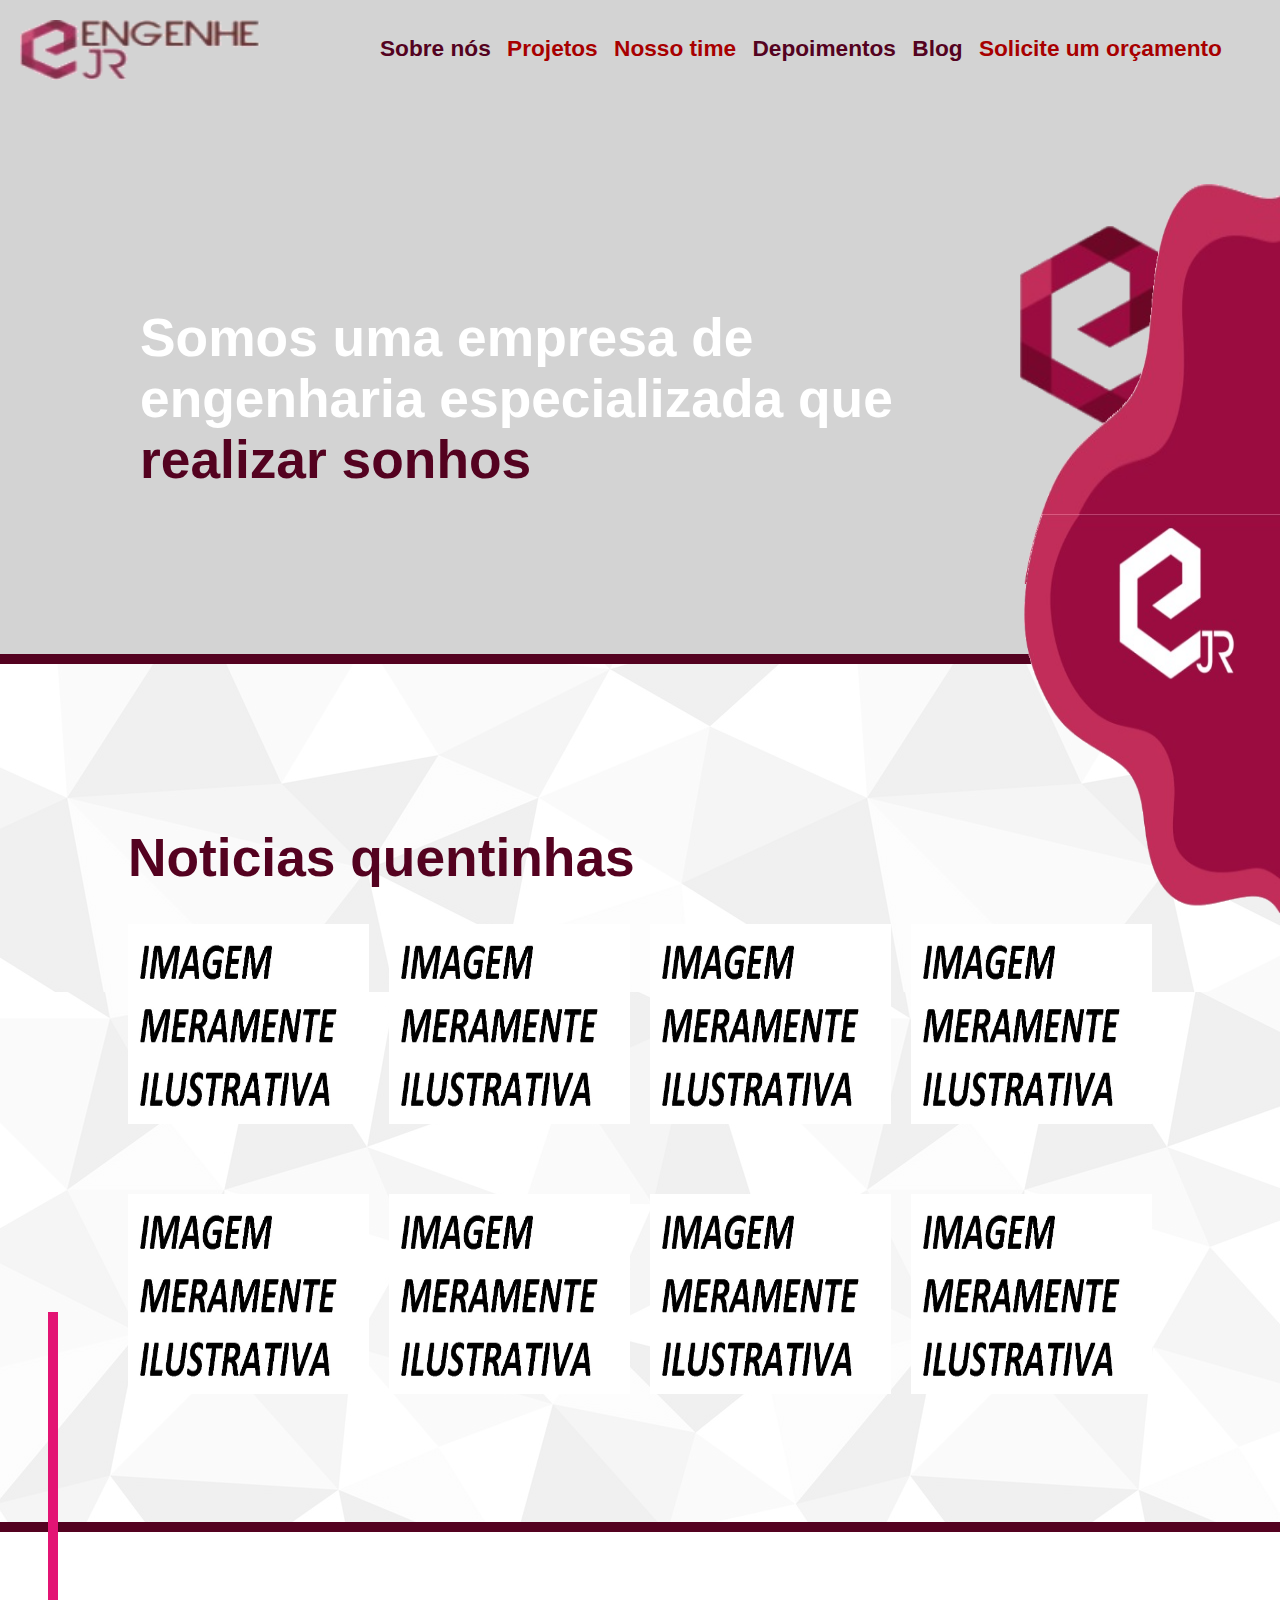
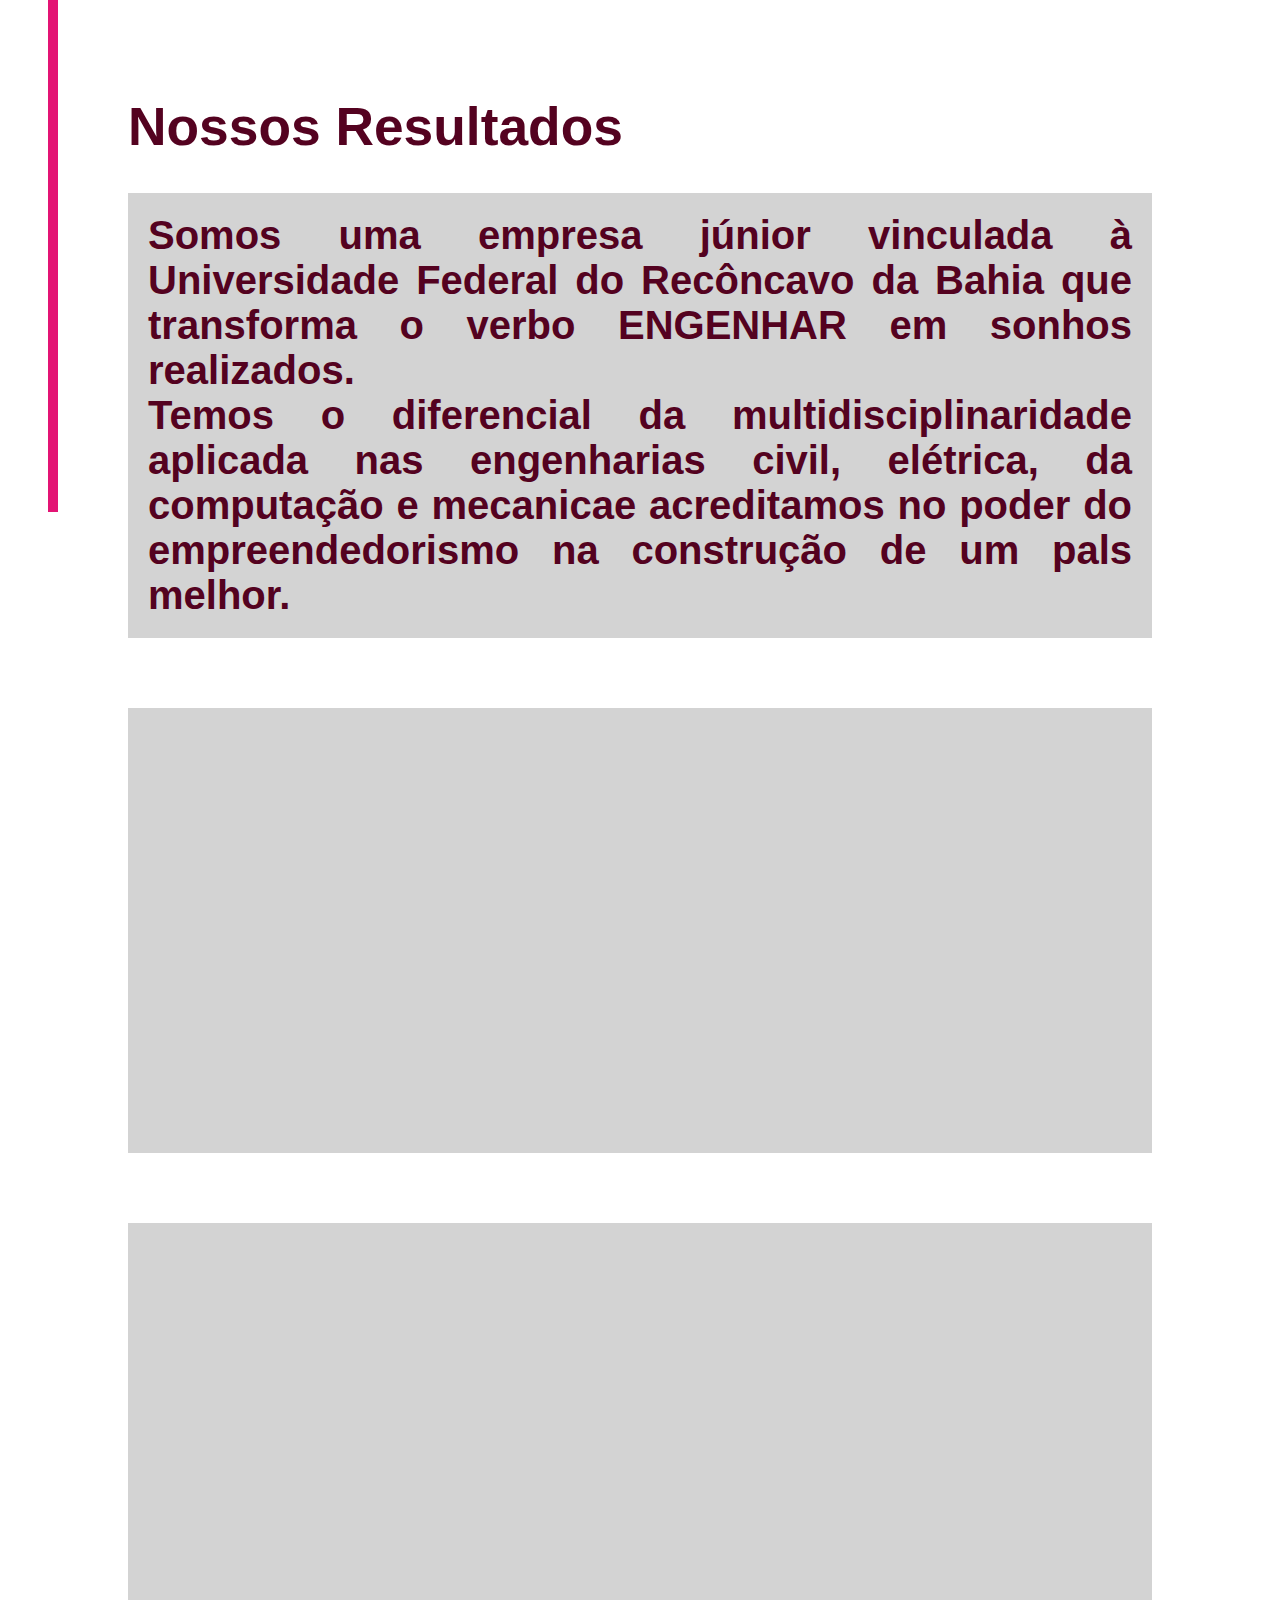
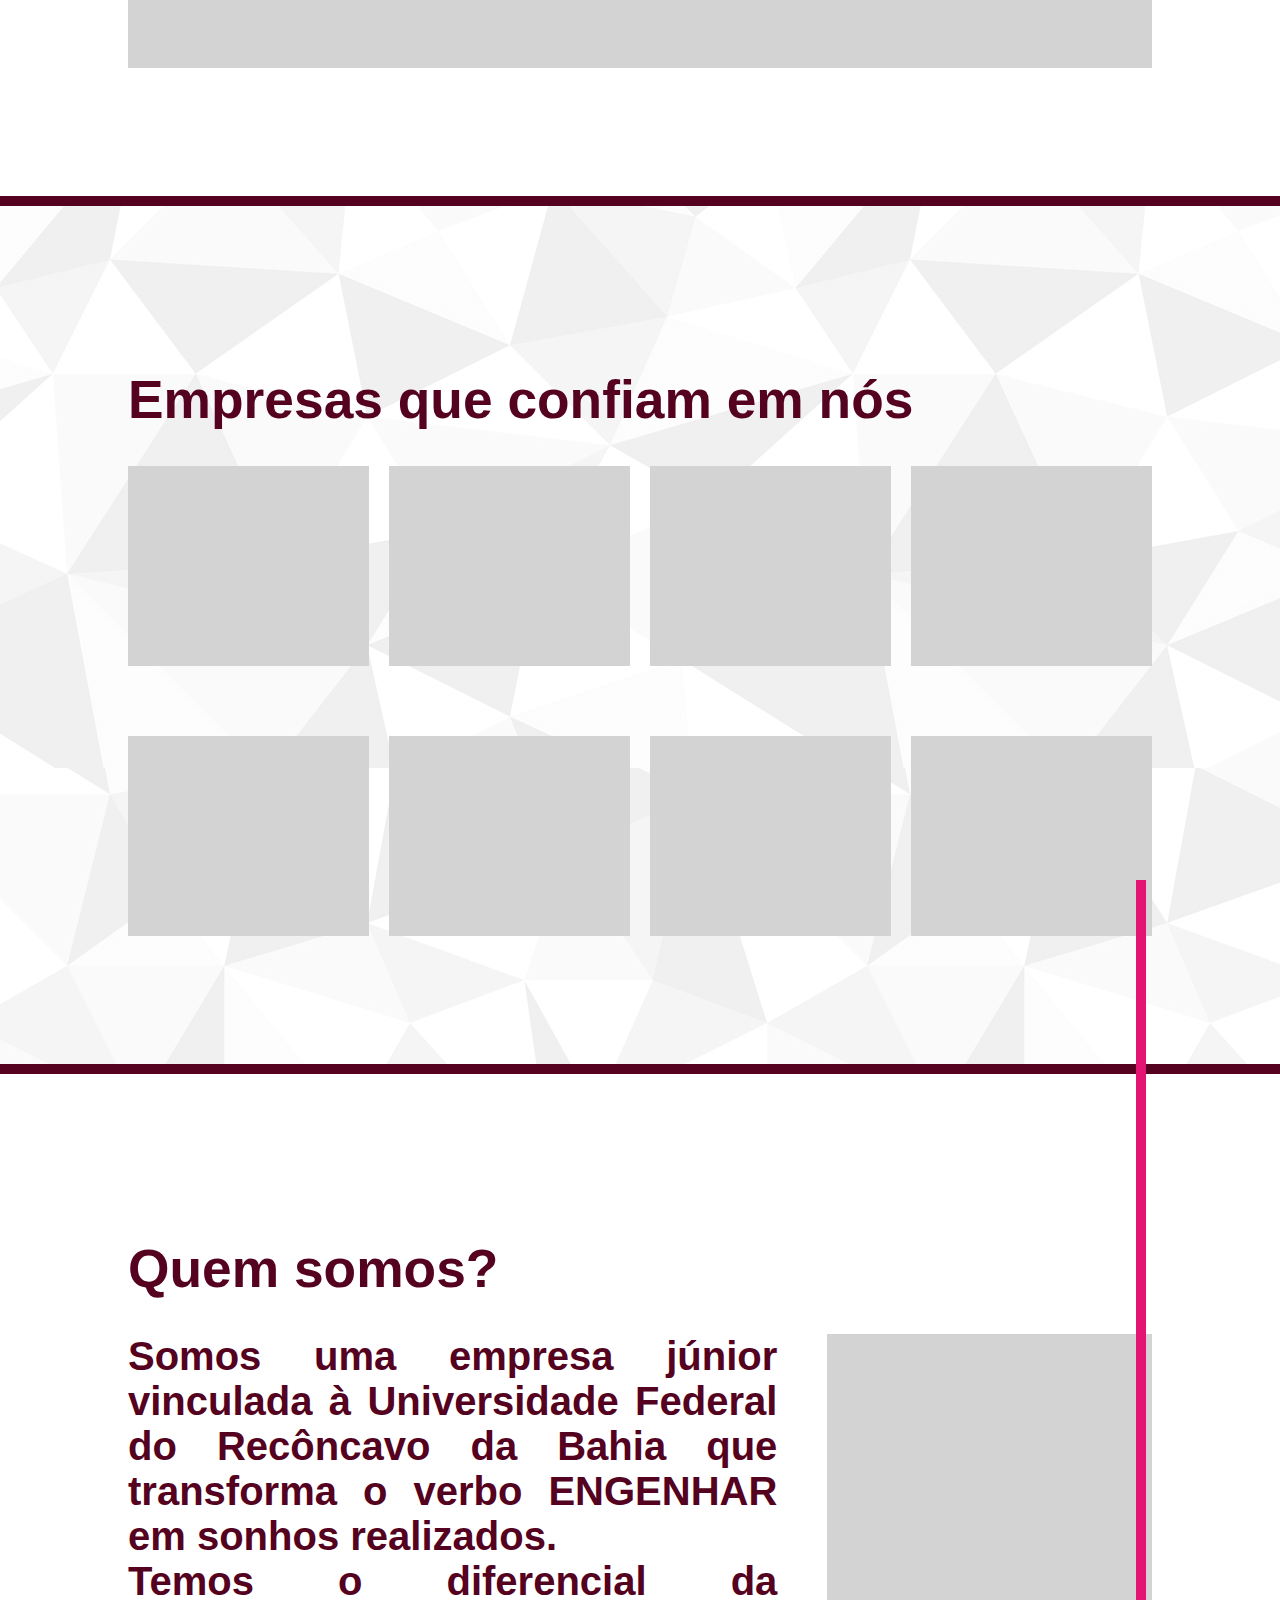
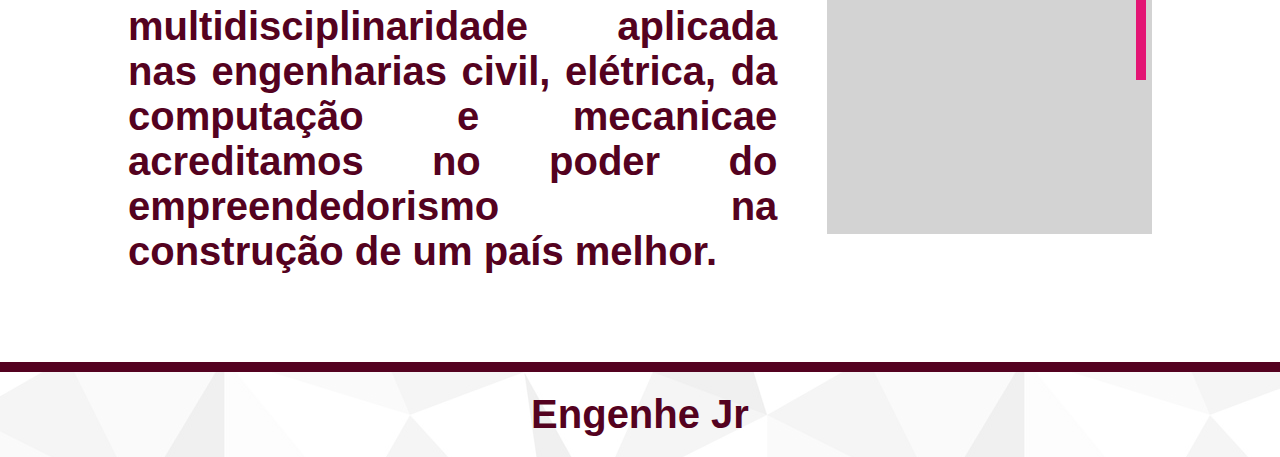
<file: index.html>
<!DOCTYPE html>
<html lang="pt-br">
<head>
    <meta charset="UTF-8">
    <meta http-equiv="X-UA-Compatible" content="IE=edge">
    <meta name="viewport" content="width=device-width, initial-scale=1.0">
    <title>Site teste</title>
    <link rel="stylesheet" href="visual.css">
    <script type="text/javascript" src="script.js"></script>
</head>
<body id="fundo">
    <div id="cabecalho2">
        <a href="index.html"><img src="imagens/logo.png" id="liEspecial"></a>
        <ul>
            <li><a href="pagina02.html"> Sobre nós</a></li>
            <li>Projetos</li>
            <li>Nosso time</li>
            <li><a href="Depoimentos.html">Depoimentos</a></li>
            <li><a href="Blog.html">Blog</a></li>
            <li>Solicite um orçamento</li>
        </ul>
    </div>
    <div id="meio">
            <div id="apresentacao" class="apresentacao">
                <div class="qqrcoisa" id="proporcao">
                    <h1 > <p id="letraDiferente">Somos uma empresa de <br> engenharia especializada que </p>realizar sonhos</h1>
                  <img src="imagens/logo2.png" id="logoEngenhe">  
                  </div>
            </div>
            <hr>
            <div id="noticias" class="bg_diamante">
                <img src="imagens/amoeba2.png" id="amoeba2">
                <img src="imagens/amoeba.png" id="amoeba">
                <div class="qqrcoisa">
                    <h1>Noticias quentinhas</h1>                   
                    <div id="container">
                        <div ><img src="imagens/imagemilust.jpeg" class="dimensao" id="noticia1"></div>
                        <div ><img src="imagens/imagemilust.jpeg" class="dimensao"></div>
                        <div ><img src="imagens/imagemilust.jpeg" class="dimensao"></div>
                        <div ><img src="imagens/imagemilust.jpeg" class="dimensao"></div>                          
                        <div ><img src="imagens/imagemilust.jpeg" class="dimensao"></div> 
                        <div ><img src="imagens/imagemilust.jpeg" class="dimensao"></div>
                        <div ><img src="imagens/imagemilust.jpeg" class="dimensao"></div>
                        <div ><img src="imagens/imagemilust.jpeg" class="dimensao"></div>
                    </div>
                    <hr class ="vertical">
                </div>
            </div>
            <hr>
            <div id="result" class="bg_branco">
                <div class="qqrcoisa">
                    <h1>Nossos Resultados</h1>
                    <div id="container2">
                        <div class="blocos" id="texto"> Somos uma empresa júnior vinculada à Universidade Federal do Recôncavo da Bahia que transforma o verbo ENGENHAR em sonhos realizados. <br>
                            Temos o diferencial da multidisciplinaridade aplicada nas engenharias civil, elétrica, da computação e mecanicae
                            acreditamos no poder do empreendedorismo na construção de um pals melhor. </div>
                        <div class="blocos"></div>
                        <div class="blocos"></div>
                    </div>    
                </div>
            </div>
            <hr>
            <div id="empresas" class="bg_diamante">
                <div class="qqrcoisa">
                    <h1>Empresas que confiam em nós</h1>
                    <div id="container">
                        <div class="blocos"></div>
                        <div class="blocos"></div>
                        <div class="blocos"></div>
                        <div class="blocos"></div>                          
                        <div class="blocos"></div> 
                        <div class="blocos"></div>
                        <div class="blocos"></div>
                        <div class="blocos"></div>
                    </div>
                </div>
            </div>
            <hr>
            <div id="quemsomos"class="bg_branco">
                <div class="qqrcoisa">
                    <hr class="vertical2">
                     <h1>Quem somos?</h1>
                     <div id="container4">
                         <div id="quemsomosTexto">
                            Somos uma empresa júnior vinculada à Universidade Federal do Recôncavo da Bahia que transforma o verbo ENGENHAR em sonhos realizados. <br>
                            Temos o diferencial da multidisciplinaridade aplicada nas engenharias civil, elétrica, da computação e mecanicae
                            acreditamos no poder do empreendedorismo na construção de um país melhor. 
                         </div>
                         <div id="quemsomosImagem" class="blocos"></div>
                     </div>
                </div>
            </div>
            <hr>
    </div>    
    <div id="rodape">
        <div id="textorodape">
            Engenhe Jr        
        </div>
    </div>    
</body>
</html>
</file>
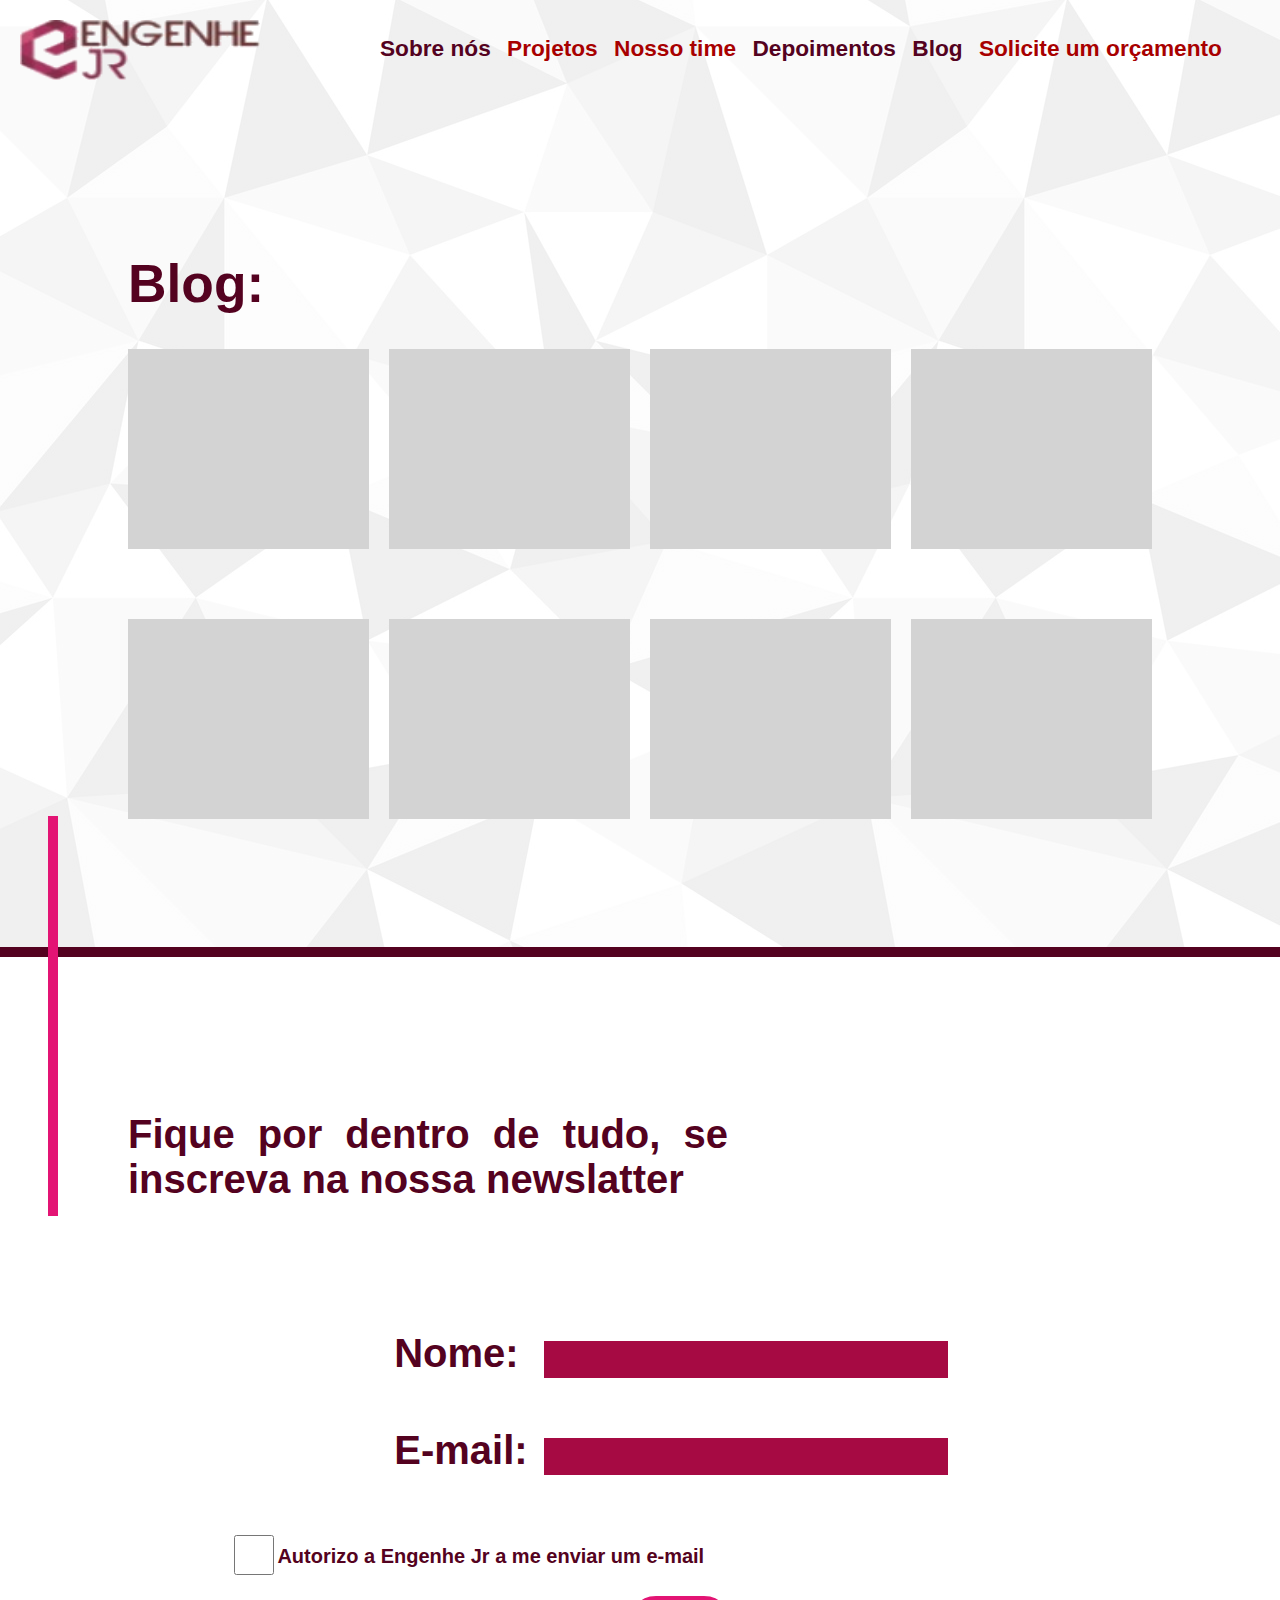
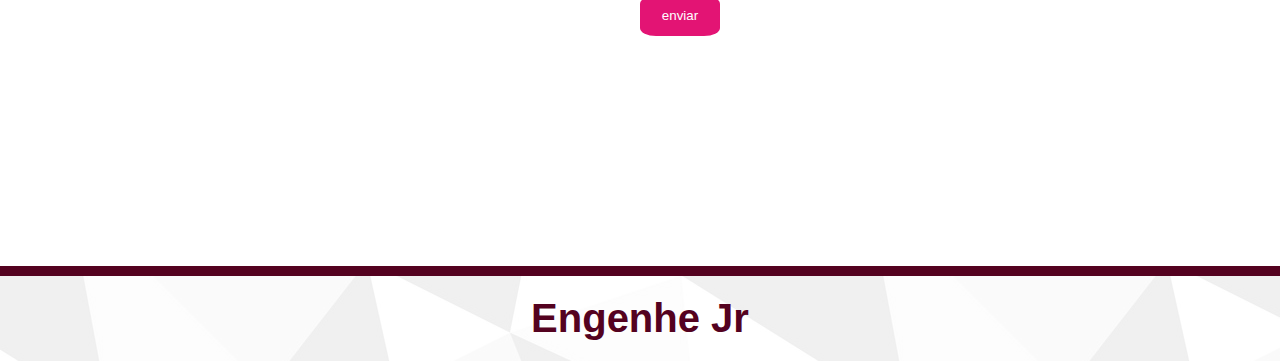
<file: Blog.html>
<!DOCTYPE html>
<html lang="pt-br">
<head>
    <meta charset="UTF-8">
    <meta http-equiv="X-UA-Compatible" content="IE=edge">
    <meta name="viewport" content="width=device-width, initial-scale=1.0">
    <title>Blog</title>
    <link rel="stylesheet" href="visual.css">
</head>
<body id="fundo">
    <div id="cabecalho">
        <a href="index.html"><img src="imagens/logo.png" id="liEspecial"></a>
        <ul>
            <li><a href="pagina02.html"> Sobre nós</a></li>
            <li>Projetos</li>
            <li>Nosso time</li>
            <li><a href="Depoimentos.html">Depoimentos</a></li>
            <li><a href="Blog.html">Blog</a></li>
            <li>Solicite um orçamento</li>
        </ul>
    </div>
    <div id="meio">
        <div class="bg_diamante"> 
            <div class="qqrcoisa">
                <h1> Blog: </h1>
                <div id="container">
                        <div class="blocos"></div>
                        <div class="blocos"></div>
                        <div class="blocos"></div>
                        <div class="blocos"></div>                          
                        <div class="blocos"></div> 
                        <div class="blocos"></div>
                        <div class="blocos"></div>
                        <div class="blocos"></div>
                    </div>
            </div>
        </div>
        <hr>
        <div class="bg_branco">
            <div class="qqrcoisa">
                <hr class="vertical3">
                <h1 class="modificado">
                    Fique por dentro de tudo, se inscreva na nossa newslatter
                </h1>
                <form method="post" id="formulario">
                    <div id="corpo form">
                        <div class="form">
                            <label for="nome">Nome:</label>
                            <input type="text" id="nome" />
                            <label for="email">E-mail:</label>
                            <input type="email" id="email" />
                        </div>
                        <div>
                            <input type="checkbox" name="autorizar" id="autorizar"><span id="autorize">Autorizo a Engenhe Jr a me enviar um e-mail</span> 
                        </div>
                            <button id="botao">enviar</button>
                    </div>
                </form>
            </div>
        </div>
    </div>
    <hr>
    <div id="rodape">
        <div id="textorodape">
            Engenhe Jr        
        </div>
    </div>   
</body>
</html>
</file>
<file: visual.css>
/*estruturas globais*/
body{
    height: 100%;
    margin: auto;
    font-size: 30pt;
    min-width: 1200px;
    color: #540220;
    font-family: arial;
    font-weight: bolder;
}
#meio{
    display: grid;
    margin: auto;
    min-width: 1200px;
    margin-top:0px;
}
#titulo{
    text-align: center;
    color: darkred;
}
#cabecalho{
    background-color: rgba(255,255,255,0.8);
}
#cabecalho2{
    background-color: #d3d3d3;
    margin: 0px;
    width: 100%;
}
#rodape{
    text-align: center;
    padding: 20px;
    background-color: rgb(255,255,255,0.8);
}
.qqrcoisa{
    max-width: 1200px;
    min-width: 700px;
    text-align: justify;
    margin: auto;
    padding: 10%;
}
/*estruturas*/
#container{
    width: 100%;
    display: inline-grid;
    grid-template-columns: repeat(4, 1fr);
    grid-template-rows: 200px 200px;
    grid-gap: 20px;
    grid-row-gap: 70px;
}
#container2{
    display: inline-grid;
    grid-template-rows: repeat(3,1fr);
    width: 100%;
    grid-row-gap: 70px;
}
#container3{
    display: grid;
    grid-template-rows: repeat(2,1fr);
    width: 100%;
    grid-row-gap: 20px;
}
#container4{
    display: inline-grid;
    grid-template-rows: 500px;
    grid-template-columns: 2fr 1fr;
    grid-column-gap: 50px;
}
.subgrid1{
    display: inline-grid;
    grid-template-columns: 2fr 1fr;
    grid-column-gap: 20px;
    grid-template-rows: 150px;
}
.subgrid2{
    display: inline-grid;
    grid-template-columns: 1fr 2fr;
    grid-column-gap: 20px;
    grid-template-rows: 150px;
}
.item1{
    padding: 25%;
}
#texto{
    padding: 20px;
}
#proporcao{
    max-width:1000px; 
}
#formulario{
    margin: auto;
    padding: 10%;
}
.form{
    margin:0px 20% 50px 20%;
    display: inline-grid;
    grid-template-columns: 150px 2fr;
    grid-row-gap: 50px;
}
input{
    margin-top: 10px;
}
button{
    border:none;
    background-color: #e31474;
    color: white;
}
#testamento{
    background-color: #A60A43;
}
.dimensao{
    width: 100%;
    height: 100%;
}
#botao{
    width: 80px;
    height: 40px;
    border:none;
    border-radius: 20%;
    background-color: #e31474;
    margin: 0px 50% 0px 50%;

}
#botao:hover{
    background-color: #A60A43;
    transition: 1000ms;
    cursor: pointer;
}
/*listas e palavras*/
h1{
    font-size: 40pt;
}
li{
    display: inline-block;
    padding-right: 10px;
    color: rgb(168, 0, 0);
    text-align: center;
    justify-content: center;
}
#liEspecial{
    margin-top: 20px;
    margin-left: 20px;
    width: 240px;
    height: 60px;
}
a{
  text-decoration: none;
  color: #540220;  
}
ul{
    min-width: 900px;
    font-size: 17pt;
    padding: 0px;
    float: right;
    margin-top:35px;
}
hr{
    margin-top: 0px;
    margin-bottom: 0px;
    height: 10px;
    border: none;
    background-color: #540220;
    width: 100%;
}
.vertical, .vertical2, .vertical3{
    width: 10px;
    height: 800px;
    border:none;
    position: absolute;
    left: 3rem;
    top: 82rem;
    background-color: #e31474;
}
.vertical2{
    left: 71rem;
    top: 255rem;
}
.vertical3{
    top: 51rem;
    height: 400px;
}
#letraDiferente{
    color: white;
    margin-top: 90px;
    margin-bottom: 0px;
}
.modificado{
    font-size: 30pt;
    max-width: 600px;
}
/*cores e bg*/
#fundo{
    background-image: url(imagens/diamante.jpeg);
}
#apresentacao, #noticias, #result, #empresas, #quemsomos{
    min-height: 400px;
}
.apresentacao{
    background-color:  #d3d3d3;
}
.bg_branco{
    background-color: white;
}
.bg_diamante{
    background-color: rgba(255,255,255,0.8);
}
.blocos, .item2{
    background-color: #d3d3d3;
}
.linha{
    height: 5px;
    background-color: #e31474;
}
#nome,#email{
    width: 400px;
    height: 35px;
    background-color: #A60A43;
    border:none;
}
#autorizar{
    background-color: #A60A43;
    width: 40px;
    height: 40px;
    cursor: pointer;
}
#autorize{
    font-size: 50%;
    margin: 20px 0px 10px 0px;
    position: absolute;
}
/*imagens*/
#amoeba, #amoeba2{
    float: right;
    margin-top:-150px;
    width: 20%;
    max-width: 300px;
    height: 60%;
    max-height: 400px;
}
#amoeba2{
    margin-top: -480px;

    }
#logoEngenhe{
    float: right;
    margin-top: -300px;
    margin-right: -80px;
    height: 200px;
    width: 200px;
}
@media(max-width: 768px){
    #cabecalho2{
        background-color: #d3d3d3;
        margin: 0px;
    }
    body{
        font-size: 20pt;
    }
    #apresentacao, #noticias, #result, #empresas, #quemsomos{
        min-height: 300px;
    }
    h1{
        font-size: 30pt;
    }
    #letraDiferente{
        color: white;
        margin-top: 100px;
        margin-bottom: 0px;
    }
    #liEspecial{
        width: 200px;
        height: 50px;
        margin-top: 20px;
    }
    #amoeba{
        float: right;
        margin-top:200px;
        width: 20%;
        max-width: 300px;
        height: 60%;
        max-height: 400px;
    }

    #logoEngenhe{
        float: right;
        margin-top: -190px;
        margin-right: 90px;
        height: 150px;
        width: 150px;
    }
    ul{
        top: -20px;
        max-width: 560px;
        padding: 0px;
        text-align: right;
        font-size: 17pt;
        position: absolute;
        left: 250px;
    }
    li{
        padding: 0px;
    }
    .qqrcoisa{
        max-width: 700px;
        min-width: 500px;
    }
    #container{
        width: 100%;
        display: inline-grid;
        grid-template-columns: 1fr 1fr;
        grid-template-rows: repeat(4,200px);
        grid-gap: 20px;
        grid-row-gap: 70px;
        position: static;
    }
    .vertical3{
        top: 81rem;
        height: 400px;
    }
    .form{
        margin:0px 0% 50px 0%;
        display: inline-grid;
        grid-template-columns: 150px 2fr;
        grid-row-gap: 50px;
    }

}
@media(min-width: 1600px){
    #cabecalho2{
        background-color: #d3d3d3;
        margin: 0px;
    }
    .qqrcoisa{
        min-width: 1440px;
        padding: 50px;
   }
    #container2{
        width: 100%;
        display: inline-grid;
        grid-template-columns: repeat(3, 2fr);
        grid-template-rows: 1fr;
        grid-gap: 20px;
        grid-row-gap: 70px;
    }
    ul{
        font-size: 25pt;
        margin-right: 200px;
        margin-bottom: 0px;
    }
        #container{
        width: 100%;
        display: inline-grid;
        grid-template-columns: repeat(4, 1fr);
        grid-template-rows: 200px 200px;
        grid-gap: 20px;
        grid-row-gap: 70px;
    }
    #logoEngenhe{
        float: right;
        margin-top: -350px;
        margin-left: 1090px;
        height: 300px;
        width: 300px;
    }
}
</file>
